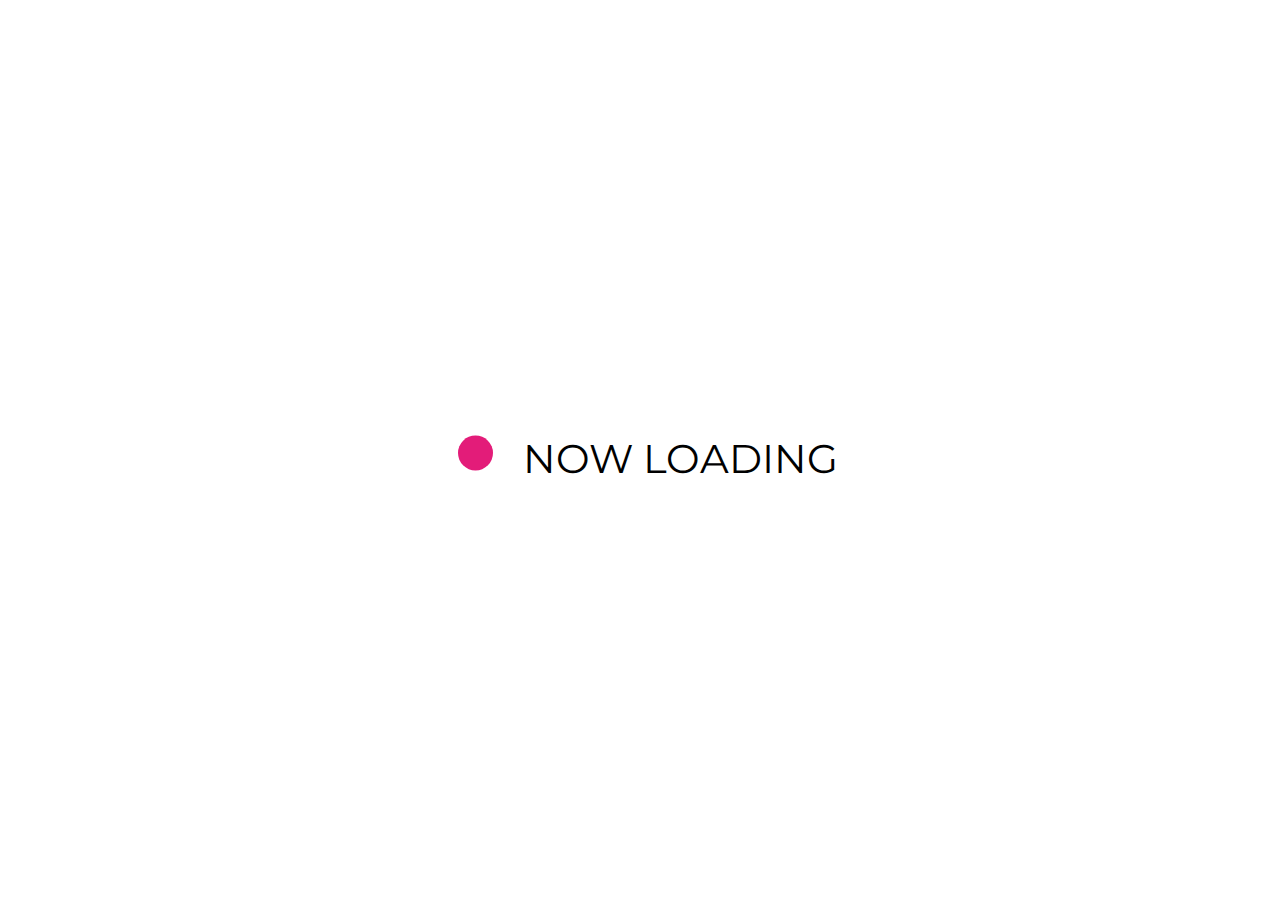
<file: public/index.html>
<!DOCTYPE html>
<html lang="en">
<head>
    <title>Loading</title>
    <meta name="viewport" http-equiv="refresh" content="2;URL=ems.html">
    <link rel="stylesheet" type="text/css" href="loader.css">
    <link rel="shortcut icon" type="image/jpg" href="Images/favicon.ico"/>
</head>
<body>
<div class="wrap">
    <div class="loading">
        <div class="bounceball"></div>
        <div class="text">NOW LOADING</div>
    </div>
</div>
</body>
</html>
</file>
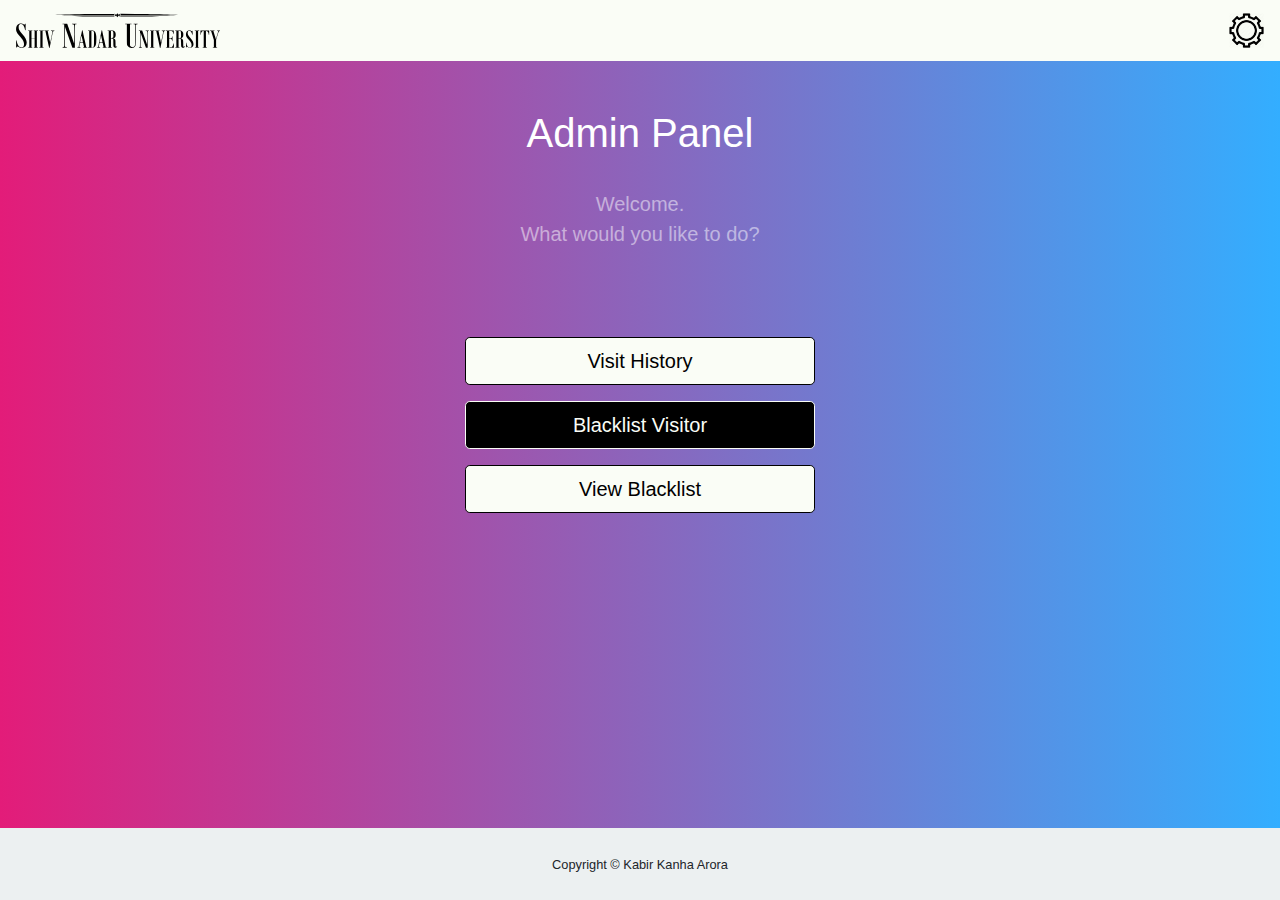
<file: public/adminPanel.html>
<!DOCTYPE html>
<html lang="en">
<head>
    <title>Admin Panel</title>
    <link rel="stylesheet" href="https://stackpath.bootstrapcdn.com/bootstrap/4.4.1/css/bootstrap.min.css"
          integrity="sha384-Vkoo8x4CGsO3+Hhxv8T/Q5PaXtkKtu6ug5TOeNV6gBiFeWPGFN9MuhOf23Q9Ifjh" crossorigin="anonymous">
    <link rel="shortcut icon" type="image/jpg" href="Images/favicon.ico"/>
    <link rel="stylesheet" type="text/css" href="ems.css">
    <script src="https://code.jquery.com/jquery-3.4.1.slim.min.js"
            integrity="sha384-J6qa4849blE2+poT4WnyKhv5vZF5SrPo0iEjwBvKU7imGFAV0wwj1yYfoRSJoZ+n"
            crossorigin="anonymous"></script>
    <script src="https://cdn.jsdelivr.net/npm/popper.js@1.16.0/dist/umd/popper.min.js"
            integrity="sha384-Q6E9RHvbIyZFJoft+2mJbHaEWldlvI9IOYy5n3zV9zzTtmI3UksdQRVvoxMfooAo"
            crossorigin="anonymous"></script>
    <script src="https://stackpath.bootstrapcdn.com/bootstrap/4.4.1/js/bootstrap.min.js"
            integrity="sha384-wfSDF2E50Y2D1uUdj0O3uMBJnjuUD4Ih7YwaYd1iqfktj0Uod8GCExl3Og8ifwB6"
            crossorigin="anonymous"></script>
</head>
<body class="d-flex flex-column">
<div class="navbar">
    <div class="img">
        <a class="navbar-brand" href="ems.html">
            <img src="Images/logo.svg" class="d-inline-block" height="35px" alt="Home Page">
        </a>
    </div>
    <div class="img">
        <a href="adminLogin.html">
            <img src="Images/admin.png" height="35px" alt="Admin Login">
        </a>
    </div>
</div>
<div>
    <div class="container text-center">
        <div class="row justify-content-center">
            <div class="col-md-10">
                <br>
                <h1 class="font-weight-light mt-4 text-white">Admin Panel</h1>
                <br>
            </div>
        </div>
    </div>
</div>
<div class="page-content">
    <div class="container text-center">
        <div class="row justify-content-center">
            <div class="col-md-4">
                <p class="lead text-white-50">Welcome.<br>What would you like to do?</p>
                <br><br><br>
                <p>
                    <button type="button" class="btn btn-primary btn-lg btn-block" onClick="location.href='history.html'">Visit History</button>
                </p>
                <p>
                    <button type="button" class="btn btn-secondary btn-lg btn-block" onClick="location.href='blacklist.html'">Blacklist Visitor</button>
                </p>
                <p>
                    <button type="button" class="btn btn-primary btn-lg btn-block" onClick="location.href='viewBlacklist.html'">View Blacklist</button>
                </p>
            </div>
        </div>
    </div>
</div>
<footer id="sticky-footer" class="py-4 text-black-100">
    <div class="container text-center">
        <small>Copyright &copy; Kabir Kanha Arora</small>
    </div>
</footer>
</body>
</html>
</file>
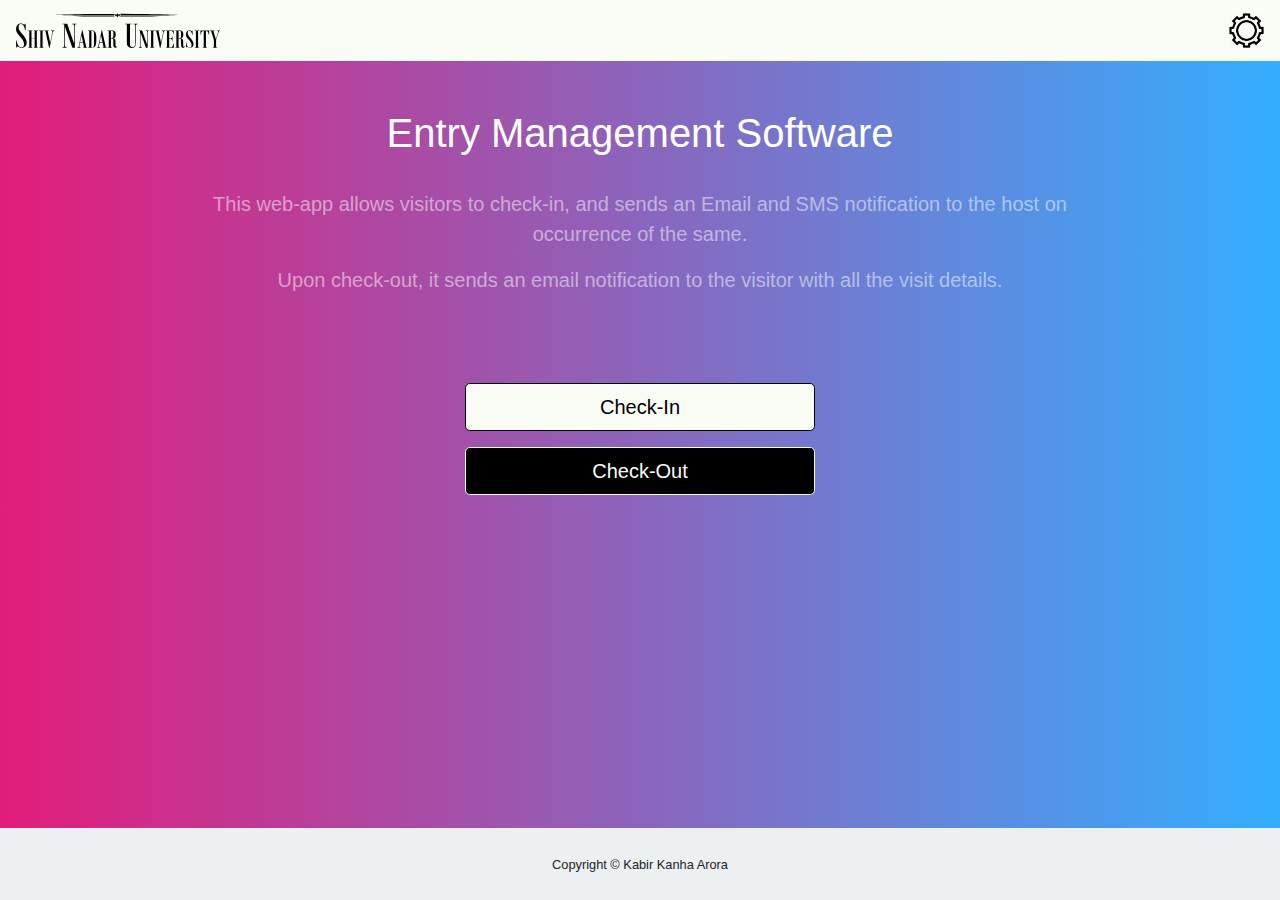
<file: public/ems.html>
<!DOCTYPE html>
<html lang="en">
<head>
    <title>Entry Management</title>
    <link rel="stylesheet" href="https://stackpath.bootstrapcdn.com/bootstrap/4.4.1/css/bootstrap.min.css"
          integrity="sha384-Vkoo8x4CGsO3+Hhxv8T/Q5PaXtkKtu6ug5TOeNV6gBiFeWPGFN9MuhOf23Q9Ifjh" crossorigin="anonymous">
    <link rel="shortcut icon" type="image/jpg" href="Images/favicon.ico"/>
    <link rel="stylesheet" type="text/css" href="ems.css">
    <script src="https://code.jquery.com/jquery-3.4.1.slim.min.js"
            integrity="sha384-J6qa4849blE2+poT4WnyKhv5vZF5SrPo0iEjwBvKU7imGFAV0wwj1yYfoRSJoZ+n"
            crossorigin="anonymous"></script>
    <script src="https://cdn.jsdelivr.net/npm/popper.js@1.16.0/dist/umd/popper.min.js"
            integrity="sha384-Q6E9RHvbIyZFJoft+2mJbHaEWldlvI9IOYy5n3zV9zzTtmI3UksdQRVvoxMfooAo"
            crossorigin="anonymous"></script>
    <script src="https://stackpath.bootstrapcdn.com/bootstrap/4.4.1/js/bootstrap.min.js"
            integrity="sha384-wfSDF2E50Y2D1uUdj0O3uMBJnjuUD4Ih7YwaYd1iqfktj0Uod8GCExl3Og8ifwB6"
            crossorigin="anonymous"></script>
</head>
<body class="d-flex flex-column">
<div class="navbar">
    <div class="img">
        <a class="navbar-brand" href="ems.html">
            <img src="Images/logo.svg" class="d-inline-block" height="35px" alt="Home Page">
        </a>
    </div>
    <div class="img">
        <a href="adminLogin.html">
            <img src="Images/admin.png" height="35px" alt="Admin Login">
        </a>
    </div>
</div>
<div>
    <div class="container text-center">
        <div class="row justify-content-center">
            <div class="col-md-10">
                <br>
                <h1 class="font-weight-light mt-4 text-white">Entry Management Software</h1>
                <br>
                <p class="lead text-white-50">This web-app allows visitors to check-in, and sends an Email and SMS
                    notification to the host on occurrence of the same.</p>
                <p class="lead text-white-50">Upon check-out, it sends an email notification to the visitor with all
                    the visit details.</p>
            </div>
        </div>
    </div>
</div>
<div class="page-content">
    <div class="container text-center">
        <div class="row justify-content-center">
            <div class="col-md-4">
                <br><br><br>
                <p>
                    <button type="button" class="btn btn-primary btn-lg btn-block" onClick="location.href='checkin.html'">Check-In</button>
                </p>
                <p>
                    <button type="button" class="btn btn-secondary btn-lg btn-block" onClick="location.href='checkout.html'">Check-Out</button>
                </p>
            </div>
        </div>
    </div>
</div>
<footer id="sticky-footer" class="py-4 text-black-100">
    <div class="container text-center">
        <small>Copyright &copy; Kabir Kanha Arora</small>
    </div>
</footer>
</body>
</html>
</file>
<file: public/loader.css>
@import url(https://fonts.googleapis.com/css?family=Montserrat);
body {
    position: relative;
    width: 100%;
    height: 100vh;
    font-family: Montserrat,serif;
    font-size: 40px;
}

.wrap {
    position: absolute;
    top: 50%;
    left: 50%;
    -webkit-transform: translate(-50%, -50%);
    transform: translate(-50%, -50%);
}

.text {
    color: #000000;
    display: inline-block;
    margin-left: 5px;
}

.bounceball {
    position: relative;
    display: inline-block;
    height: 37px;
    width: 50px;
}
.bounceball:before {
    position: absolute;
    content: "";
    display: block;
    top: 0;
    width: 35px;
    height: 35px;
    border-radius: 50%;
    border-color: black;
    background-color: #E31C79;
    -webkit-transform-origin: 50%;
    transform-origin: 50%;
    -webkit-animation: bounce 400ms alternate infinite ease;
    animation: bounce 400ms alternate infinite ease;
}

@-webkit-keyframes bounce {
    0% {
        top: 30px;
        height: 5px;
        border-radius: 60px 60px 20px 20px;
        -webkit-transform: scaleX(2);
        transform: scaleX(2);
    }
    35% {
        height: 15px;
        border-radius: 50%;
        -webkit-transform: scaleX(1);
        transform: scaleX(1);
    }
    100% {
        top: 0;
    }
}

@keyframes bounce {
    0% {
        top: 30px;
        height: 5px;
        border-radius: 60px 60px 20px 20px;
        -webkit-transform: scaleX(2);
        transform: scaleX(2);
    }
    35% {
        height: 15px;
        border-radius: 50%;
        -webkit-transform: scaleX(1);
        transform: scaleX(1);
    }
    100% {
        top: 0;
    }
}
</file>
<file: public/ems.css>
html,
body {
    height: 100%;
}

.table-responsive {
    max-height: 60vh;
}

.page-content {
    flex: 1 0 auto;
}

#sticky-footer {
    flex-shrink: 0;
    background-color: #ecf0f1;
}

body {
    background: #000000;
    background: linear-gradient(to right, #E31C79, #33AEFF);
}

.btn-primary {
    color: #000000;
    background-color: #fafdf6;
    border-color: black;
}

.btn-primary:hover {
    color: #fafdf6;
    background-color: #000000;
    border-color: #fafdf6;
}

.btn-primary:focus {
    color: #000000;
    background-color: #fafdf6;
    border-color: black;
}

.btn-secondary {
    color: #fafdf6;
    background-color: #000000;
    border-color: #fafdf6;
}

.btn-secondary:hover {
    color: #000000;
    background-color: #fafdf6;
    border-color: black;
}

.btn-secondary:focus {
    color: #fafdf6;
    background-color: #000000;
    border-color: #fafdf6;
}

.navbar {
     background-color: #fafdf6;
 }
.navbar .navbar-brand {
    color: #ecf0f1;
}
.navbar .navbar-brand:hover,
.navbar .navbar-brand:focus {
    color: #ffbbbc;
}
.navbar .navbar-text {
    color: #ecf0f1;
}
.navbar .navbar-text a {
    color: #ffbbbc;
}
.navbar .navbar-text a:hover,
.navbar .navbar-text a:focus {
    color: #ffbbbc;
}
.navbar .navbar-nav .nav-link {
    color: #ecf0f1;
    border-radius: .25rem;
    margin: 0 0.25em;
}
.navbar .navbar-nav .nav-link:not(.disabled):hover,
.navbar .navbar-nav .nav-link:not(.disabled):focus {
    color: #ffbbbc;
}
.navbar .navbar-nav .nav-item.active .nav-link,
.navbar .navbar-nav .nav-item.active .nav-link:hover,
.navbar .navbar-nav .nav-item.active .nav-link:focus,
.navbar .navbar-nav .nav-item.show .nav-link,
.navbar .navbar-nav .nav-item.show .nav-link:hover,
.navbar .navbar-nav .nav-item.show .nav-link:focus {
    color: #ffbbbc;
    background-color: #c0392b;
}
.navbar .navbar-toggle {
    border-color: #c0392b;
}
.navbar .navbar-toggle:hover,
.navbar .navbar-toggle:focus {
    background-color: #c0392b;
}
.navbar .navbar-toggle .navbar-toggler-icon {
    color: #ecf0f1;
}
.navbar .navbar-collapse,
.navbar .navbar-form {
    border-color: #ecf0f1;
}
.navbar .navbar-link {
    color: #ecf0f1;
}
.navbar .navbar-link:hover {
    color: #ffbbbc;
}

@media (max-width: 575px) {
    .navbar-expand-sm .navbar-nav .show .dropdown-menu .dropdown-item {
        color: #ecf0f1;
    }
    .navbar-expand-sm .navbar-nav .show .dropdown-menu .dropdown-item:hover,
    .navbar-expand-sm .navbar-nav .show .dropdown-menu .dropdown-item:focus {
        color: #ffbbbc;
    }
    .navbar-expand-sm .navbar-nav .show .dropdown-menu .dropdown-item.active {
        color: #ffbbbc;
        background-color: #c0392b;
    }
}

@media (max-width: 767px) {
    .navbar-expand-md .navbar-nav .show .dropdown-menu .dropdown-item {
        color: #ecf0f1;
    }
    .navbar-expand-md .navbar-nav .show .dropdown-menu .dropdown-item:hover,
    .navbar-expand-md .navbar-nav .show .dropdown-menu .dropdown-item:focus {
        color: #ffbbbc;
    }
    .navbar-expand-md .navbar-nav .show .dropdown-menu .dropdown-item.active {
        color: #ffbbbc;
        background-color: #c0392b;
    }
}

@media (max-width: 991px) {
    .navbar-expand-lg .navbar-nav .show .dropdown-menu .dropdown-item {
        color: #ecf0f1;
    }
    .navbar-expand-lg .navbar-nav .show .dropdown-menu .dropdown-item:hover,
    .navbar-expand-lg .navbar-nav .show .dropdown-menu .dropdown-item:focus {
        color: #ffbbbc;
    }
    .navbar-expand-lg .navbar-nav .show .dropdown-menu .dropdown-item.active {
        color: #ffbbbc;
        background-color: #c0392b;
    }
}

@media (max-width: 1199px) {
    .navbar-expand-xl .navbar-nav .show .dropdown-menu .dropdown-item {
        color: #ecf0f1;
    }
    .navbar-expand-xl .navbar-nav .show .dropdown-menu .dropdown-item:hover,
    .navbar-expand-xl .navbar-nav .show .dropdown-menu .dropdown-item:focus {
        color: #ffbbbc;
    }
    .navbar-expand-xl .navbar-nav .show .dropdown-menu .dropdown-item.active {
        color: #ffbbbc;
        background-color: #c0392b;
    }
}

.navbar-expand .navbar-nav .show .dropdown-menu .dropdown-item {
    color: #ecf0f1;
}
.navbar-expand .navbar-nav .show .dropdown-menu .dropdown-item:hover,
.navbar-expand .navbar-nav .show .dropdown-menu .dropdown-item:focus {
    color: #ffbbbc;
}
.navbar-expand .navbar-nav .show .dropdown-menu .dropdown-item.active {
    color: #ffbbbc;
    background-color: #c0392b;
}
</file>
